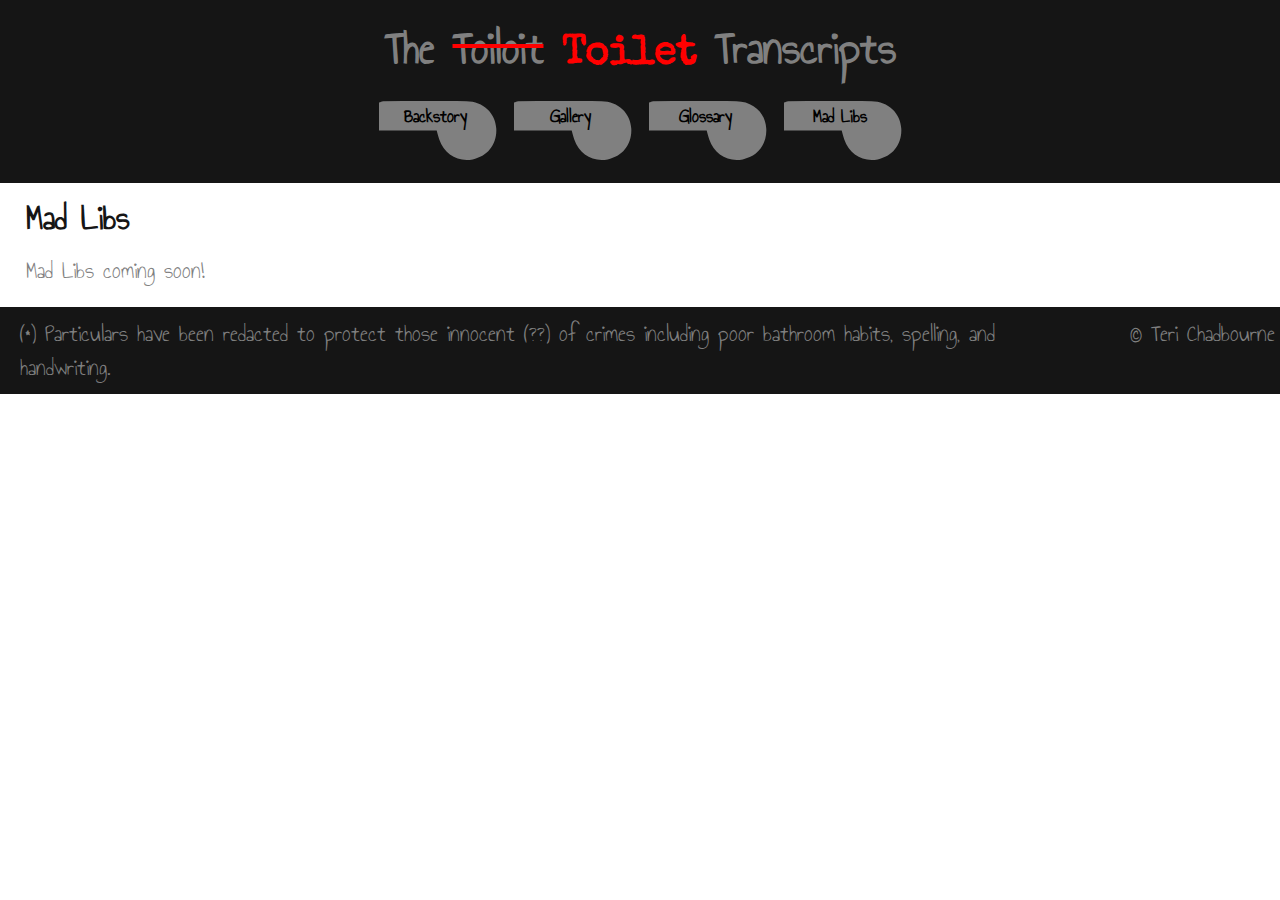
<file: madlibs.html>
<!DOCTYPE html>
<html lang="en">
  <head>
      <meta charset="utf-8">
      <meta name="description" content="Your description goes here">
      <meta name="keywords" content="one, two, three">

    <title>The Toilet Transcripts</title>

    <!-- external CSS link -->
    <link href='https://fonts.googleapis.
    com/css?family=Schoolbell' rel='stylesheet' type='text/css'>
    <link href='https://fonts.googleapis.com/css?family=Cedarville+Cursive'
    rel='stylesheet' type='text/css'>
    <link href='https://fonts.googleapis.com/css?family=Annie+Use+Your+Telescope'
    rel='stylesheet' type='text/css'>
    <link href='https://fonts.googleapis.com/css?family=Special+Elite' rel='stylesheet'>
    <link rel="stylesheet" href="css/normalize.css">
    <link rel="stylesheet" href="css/style.css">
    <script src="js/jquery-3.2.0.min.js"></script>
  </head>
  <body>
    <div id=container>
      <header class="clearfix">
        <h1>The <del>Toiloit</del> <ins>Toilet</ins> Transcripts</h1>
        <nav class="clearfix">
          <ul class="clearfix">
            <li><a href="index.html">Backstory</a></li>
            <li><a href="gallery.html">Gallery</a></li>
            <li><a href="glossary.html">Glossary</a></li>
            <li class="flushed"><a href="madlibs.html">Mad Libs</a></li>
          </ul>
        </nav>
      </header>
      <main class="clearfix">
        <h2> Mad Libs </h2>
        <section id="madlibs" class="clearfix">
        <p> Mad Libs coming soon! </p>
        </section>
      <footer class="clearfix">
        <div id="disclaimer">
          <p>(*) Particulars have been redacted to protect those innocent (??) of crimes including poor bathroom habits, spelling, and handwriting.</p>
        </div>
        <div id="copyright">
          <p>&copy; Teri Chadbourne</p>
        </div>
      </footer>

    </div>
    <!-- #container -->
    <script src="js/index.js"></script>
  </body>
</html>
</file>
<file: css/style.css>
/*
Project Name: Blank Template
Client: Your Client
Author: Your Name
Developer @GA in NYC
*/


/******************************************
/* SETUP
/*******************************************/
/* Box Model Hack */
* {
     -moz-box-sizing: border-box; /* Firexfox */
     -webkit-box-sizing: border-box; /* Safari/Chrome/iOS/Android */
     box-sizing: border-box; /* IE */
}



/* Clear fix hack */
.clearfix:after {
     content: ".";
     display: block;
     clear: both;
     visibility: hidden;
     line-height: 0;
     height: 0;
}

.clear {
	clear: both;
}

.alignright {
	float: right;
	padding: 0 0 10px 10px; /* note the padding around a right floated image */
}

.alignleft {
	float: left;
	padding: 0 10px 10px 0; /* note the padding around a left floated image */
}

/******************************************
/* BASE STYLES
/*******************************************/

body {
     color: gray;
     font-size: 24px;
     line-height: 1.4;
     font-family: 'Annie Use Your Telescope', cursive, sans-serif;
}



footer {
     clear: both;
     margin-top: 10px;
}

footer, header {
     background-color: #151515;
     color: gray;
}

header {
     padding-top: 15px;
}


del {
     -webkit-text-decoration-color: red;
     -moz-text-decoration-color: red;
     text-decoration-color: red;
     -webkit-text-decoration-line: line-through;
     -moz-text-decoration-line: line-through;
     text-decoration-line: line-through;
}

h1 {
     text-align: center;
     font-size: 2em;
     font-weight: bold;
}

h2 {
     font-size: 1.5em;
     color: #151515;
     font-weight: bold;
     margin: 10px 2%;
}

h3 {
     font-size: 1.2em;
     color: #151515;
     font-weight: bold;
     margin-left: 2%;
}

ins {
    color: red;
    text-decoration: none;
    font-family: 'Special Elite', Courier, cursive, sans-serif;
    font-size: .85em;
}

li {
    position: absolute;
    top: 0px;
    width: 187.5px;
    margin: 0 1%;
}

li:nth-child(1) {
    left: 0px;
}

li:nth-child(2) {
    left: 135px;
}

li:nth-child(3) {
    left: 270px;
}

li:nth-child(4) {
    left: 405px;
}

li.flushed {
    -webkit-animation: spin 1s linear 1 forwards;
    -moz-animation: spin 1s linear 1 forwards;
    animation: spin 1s linear 1 forwards;
}

@-moz-keyframes spin {
    100% {
        -moz-transform: rotate(-45deg);
    }
}

@-webkit-keyframes spin {
    100% {
        -webkit-transform: rotate(-45deg);
    }
}

@keyframes spin {
    100% {
        -webkit-transform: rotate(-45deg);
        transform: rotate(-45deg);
    }
}

li a {
    position: relative;
    text-decoration: none;
    color: black;
    top: -14px;
    font-size: .8em;
    background-image: url("../images/flush.svg");
    background-repeat: no-repeat;
    background-position: bottom;
    width: 187.5px;
    display: block;
    font-weight: bold;
    padding-top: 2px;
    padding-bottom: 30px;
    padding-right: 62.5px;
    text-align: center;
}

nav {
     margin: 0 auto;
}

header nav {
     position: relative;
     width: 545px;
     height: 68px;
}

header h1 {
     margin-top: 0;
}

p {
     font-size: 1em;
     color: gray;
     margin: 10px 2%;
}

strong {
     font-weight: bold;
}

ul {
  padding-left: 0px;
  margin: 10px 0;
}


.active {
     border: 1px solid gray;

}


.arrow-right {
  display: inline-block;
  width: 0;
  height: 0;
  border-top: 15px solid transparent;
  border-bottom: 15px solid transparent;
  border-left: 15px solid #808080;
}

.arrow-left {
  display: inline-block;
  width: 0;
  height: 0;
  border-top: 15px solid transparent;
  border-bottom: 15px solid transparent;
  border-right:15px solid #808080;
}

.card {
  float: left;
  margin: 10px 2%;
  padding: 20px;
  background-color: black;
  max-width: 47%;
  text-align: left;
}

.card:first-of-type {
  margin-right: 0;
}

.card iframe, .card img {
  float: left;
  margin-right: 20px;
  max-width: 100%

}
.card h3 {
  color: gray;
  margin-top: 0px;
}

.card p {
  margin-right: 0px;
}


.disabled {
    opacity: 0.6;
    cursor: not-allowed;
    /* visibility: hidden; */
}

.invisible {
  visibility: hidden;
}

.navicon {
	background-image: url("../images/hamburger.png");
	float: right;
	width: 34px;
	height: 41px;
	background-position: 50% 50%;
	background-repeat: no-repeat;
/* while not in media query */
	display: none;
}

#artscraft img {
  max-width: 85%;
}
#backstory {
     float: left;
     margin: 20px 3% 20px 0%;
     width: 61%;
}

#copyright {
     float: left;
     text-align: right;
     width: 20%;
}

#disclaimer {
     float: left;
     width: 80%;
}

#essay-arrows {
     display: block;
     text-align: left;
     color: #808080;
}

#essay-arrows.hidden {
     display: none;
}

#gif {
     border: 3pt solid #151515;
     border-radius: 30px;
     margin: 20px 3%;
     padding: 5px 1%;
     width: 30%;
     float: left;
     text-align: center;
}

#gif img {
     width: 95%;
}

#glossary {
  margin-left: 2%;
}

#essay {
     margin: 20px 3%;
     width: 55%;
     float: left;
}
#essay img, #gallery-right iframe {
     width: 100%;
}

#gallery-right {
     float: left;
     margin: 20px 3% 20px 0;
     width: 36%;
}

#gallery-right h2 {
  margin-left: 0;
}

.page1, .page2 {
  color: black;
  background-color: #808080;
  border-radius: 20px;
  padding: 2px;
  display: inline-block;
  width: 75px;
  font-size: 0.8em;
  text-align: center;
  float: right;
  margin-top: 1.1em;
}

.page1, .page2 {
  margin-left: 2%;
}

#essay h2 {
  float: left;
}

#page-header.expanded nav {
	display: block;
}

/* when nav is expanded, show close instead of hamburger */
#page-header.expanded .navicon {
	background-image: url("../images/close.png");
}

#student {
     text-align: center;
}

#student-div {
     display: block;
     margin-top: 10px;
}

#student h2 {
     display: inline;
}

/**********************************/
/* RESPONSIVE STUFF */
/**********************************/

/* screen is wide enough to fit multiple entries across on the Arts & Crafts page */
@media all and (min-width: 801px) and (max-width: 1190px), only screen and (min-device-width: 801px) and (max-device-width: 1190px) {

.card {
  float: none;
  max-width: 96%;
}

.card iframe, .card img {
  margin-right: 20px;
}
}


/* can no longer view essay if there are two columns on gallery page */
/* footer starts looking shitty if still two columns */
@media all and (max-width: 800px), only screen and (max-device-width: 800px) {


.card {
  max-width: 96%;
  width: 96%
}

#copyright, #disclaimer {
  width: 100%;
}

#essay, #gallery-right {
  margin: 0px;
  width: 96%;
}

#gallery-right h2 {
  margin-left: 2%;
}

#video, #vocab {
  margin-left: 2%;
  margin-bottom: 10px;
}

}

/* need to switch to hamburger nav instead of flushers, start shrinking text */
@media all and (max-width: 555px), only screen and (max-device-width: 500px) {

body {
  font-size: 18px;
}

.card {
  text-align: center;
}
.card iframe, .card img {
  float: none;
}

.navicon {
			display: block;
      margin-right: 2%;
}

.page1, .page2 {
  width: 50px;
}


#gif, #backstory {
     width: 95%;
}

#page-header {
    padding: 10px 2%;
}

#page-header h1 {
  float: left;
  font-size: 1.8em;
  margin: 0px;
}
#page-header li {
  position: relative;
  display: block;
  width: 100%;
  float: none;
  margin: 0;
  text-align: center;
  padding: 10px 0;
  left: 0px;
}

#page-header li.flushed {
    -webkit-animation: none;
    -moz-animation: none;
    animation: none;
}

#page-header li a {
    position: static;
    text-decoration: none;
    color: gray;
    font-size: 1.2em;
    background-image: none;
    display: block;
    font-weight: bold;

    width: 100%;
    display: inline;
}

#page-header nav {
  clear: both;
  display: none;
  margin-top: 5px;
  width: 100%;
  height: auto;
}

}

/* shrink header h1 so it still fits w/ navicon */
@media all and (max-width: 420px), only screen and (max-device-width: 400px) {

#page-header h1 {
  font-size: 1.6em;
}
}

/* shrink header h1 further so it still fits w/ navicon */
@media all and (max-width: 375px), only screen and (max-device-width: 375px) {

#page-header h1 {
  font-size: 1.4em;
}
}

/******************************************
/* LAYOUT
/*******************************************/

/* Center the container */
#container {
     margin: 0 auto;
}

/******************************************
/* ADDITIONAL STYLES
/*******************************************/
</file>
